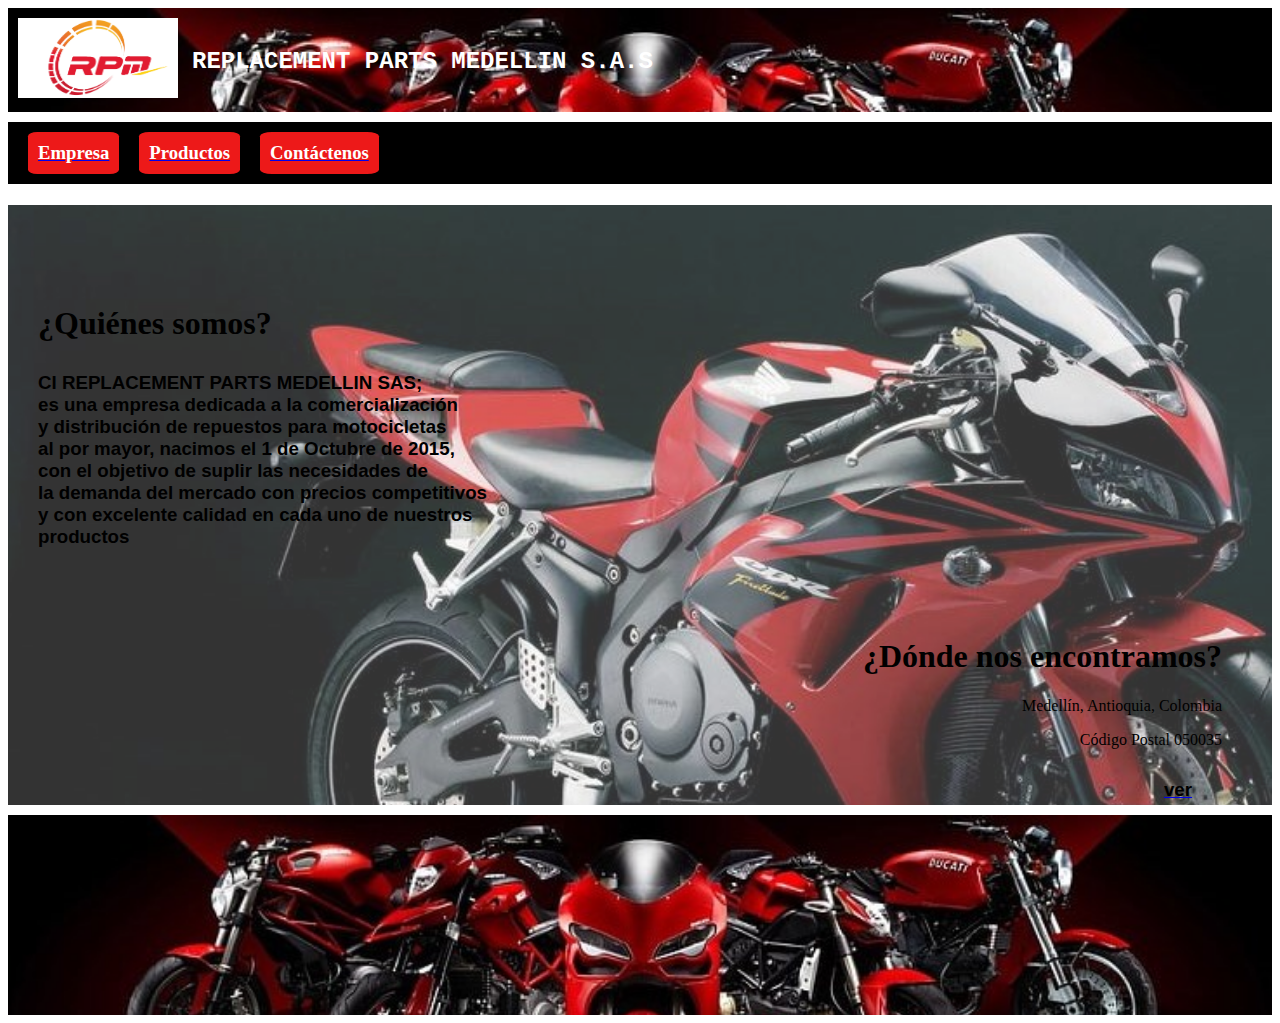
<file: index.html>
<!DOCTYPE html>
<html lang="en">
<head>
    <meta charset="UTF-8">
    <meta name="viewport" content="width=device-width, initial-scale=1.0">
    <title>Pagina Principal</title>
    <link rel="stylesheet" href="css/principal.css">
</head>
<body>
    <header>
        <img src="fotos/logo.PNG" alt="" height="80px" width="160px">
        <h2>REPLACEMENT PARTS MEDELLIN S.A.S</h2>
    </header>
            
    <div class="cuerpo">      
        <div class="navegacion">
            <a href="index.html"><h3>Empresa</h3></a>
            <a href="/html/productos.html"><h3>Productos</h3></a>
            <a href="/html/contactar.html"><h3>Contáctenos</h3></a>
        </div>
    </div>


    <div class="descripcion">
        <h1>¿Quiénes somos?</h1>
        <h3>CI REPLACEMENT PARTS MEDELLIN SAS; <br>
            es una empresa dedicada a la comercialización 
            <br>y distribución de repuestos para motocicletas 
            <br>al por mayor, nacimos el 1 de Octubre de 2015, 
            <br>con el objetivo de suplir las necesidades de 
            <br>la demanda del mercado con precios competitivos 
            <br>y con excelente calidad en cada uno de nuestros 
            <br>productos</h3>

            <div class="ubicacion">
                <h1>¿Dónde nos encontramos?</h1>
                <p>Medellín, Antioquia, Colombia </p>
                <p>Código Postal 050035</p>
                <a target="_blank" href="https://www.google.com/maps/place/Medell%C3%ADn,+Antioquia/@6.2443677,-75.6636143,12z/data=!3m1!4b1!4m6!3m5!1s0x8e4428dfb80fad05:0x42137cfcc7b53b56!8m2!3d6.2476376!4d-75.5658153!16zL20vMDF4XzZz?hl=es&entry=ttu"><h3>ver</h3></a>
            </div>
    </div>


    <footer>

    </footer>
</body>
</html>
</file>
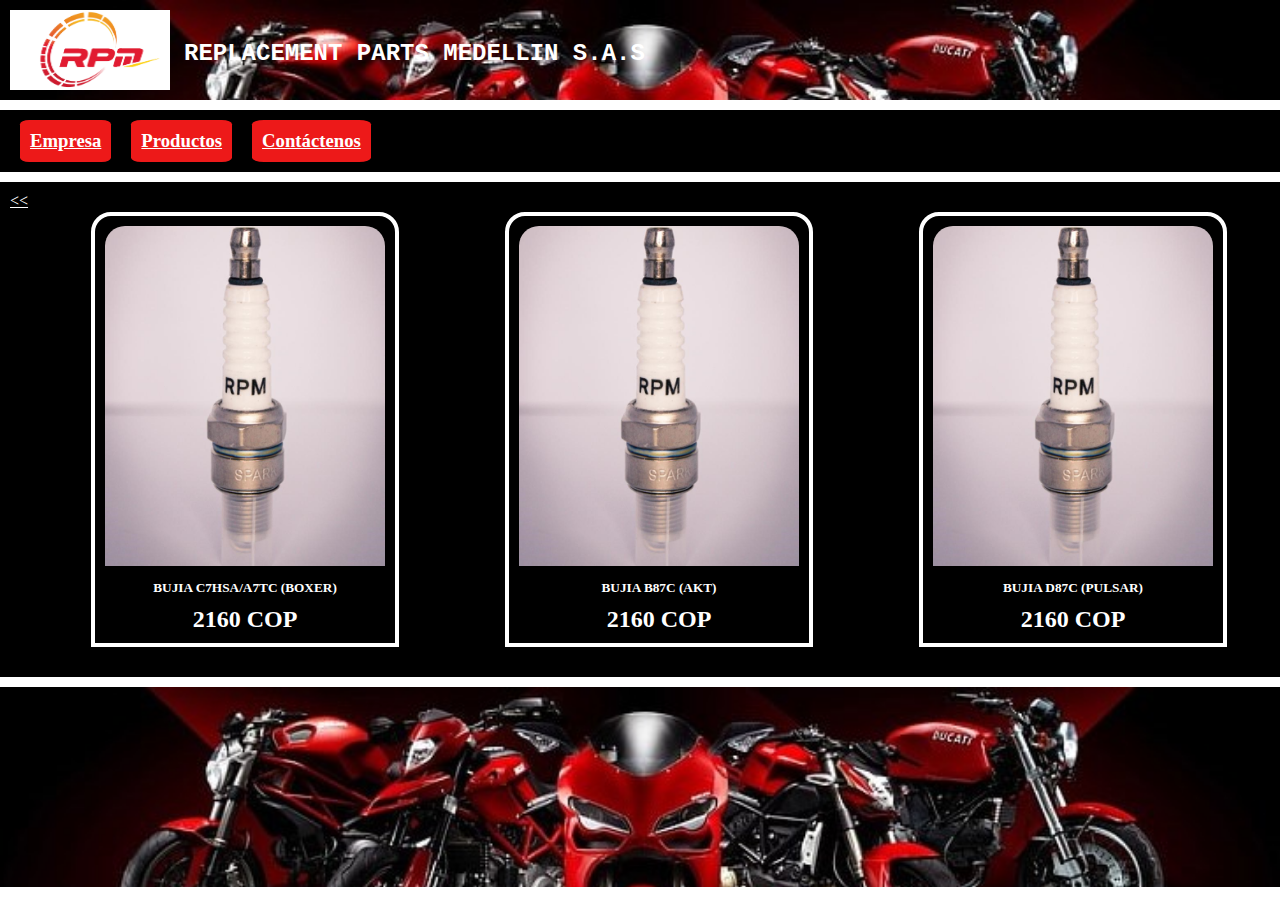
<file: html/bujias.html>
<!DOCTYPE html>
<html lang="en">
<head>
    <meta charset="UTF-8">
    <meta name="viewport" content="width=device-width, initial-scale=1.0">
    <title>Bujias</title>
    <link rel="stylesheet" href="/css/bujias.css">
</head>
<body>
    <header>
        <img src="/fotos/logo.PNG" alt="" height="80px" width="160px">
        <h2>REPLACEMENT PARTS MEDELLIN S.A.S</h2>
    </header>

    <div class="cuerpo">
        <div class="navegacion">
            <a href="/index.html"><h3>Empresa</h3></a>
            <a href="/html/productos.html"><h3>Productos</h3></a>
            <a href="/html/contactar.html"><h3>Contáctenos</h3></a>
        </div>
    </div>

    <div class="productos">

        <a href="/html/productos.html"><<</a>
        <div class="producto">
            <img src="/fotos/p1.jpg" alt="1">
            <div class="info">
                <h5>BUJIA C7HSA/A7TC (BOXER)</h5>
                <h2>2160 COP</h2>
            </div>
        </div>

        <div class="producto">
            <img src="/fotos/p1.jpg" alt="1">
            <div class="info">
                <h5>BUJIA B87C (AKT)</h5>
                <h2>2160 COP</h2>
            </div>
        </div>

        <div class="producto">
            <img src="/fotos/p1.jpg" alt="1">
            <div class="info">
                <h5>BUJIA D87C (PULSAR)</h5>
                <h2>2160 COP</h2>
            </div>
        </div>

    </div>

    <footer>
        <a href=""></a>
    </footer>
    
</body>
</html>
</file>
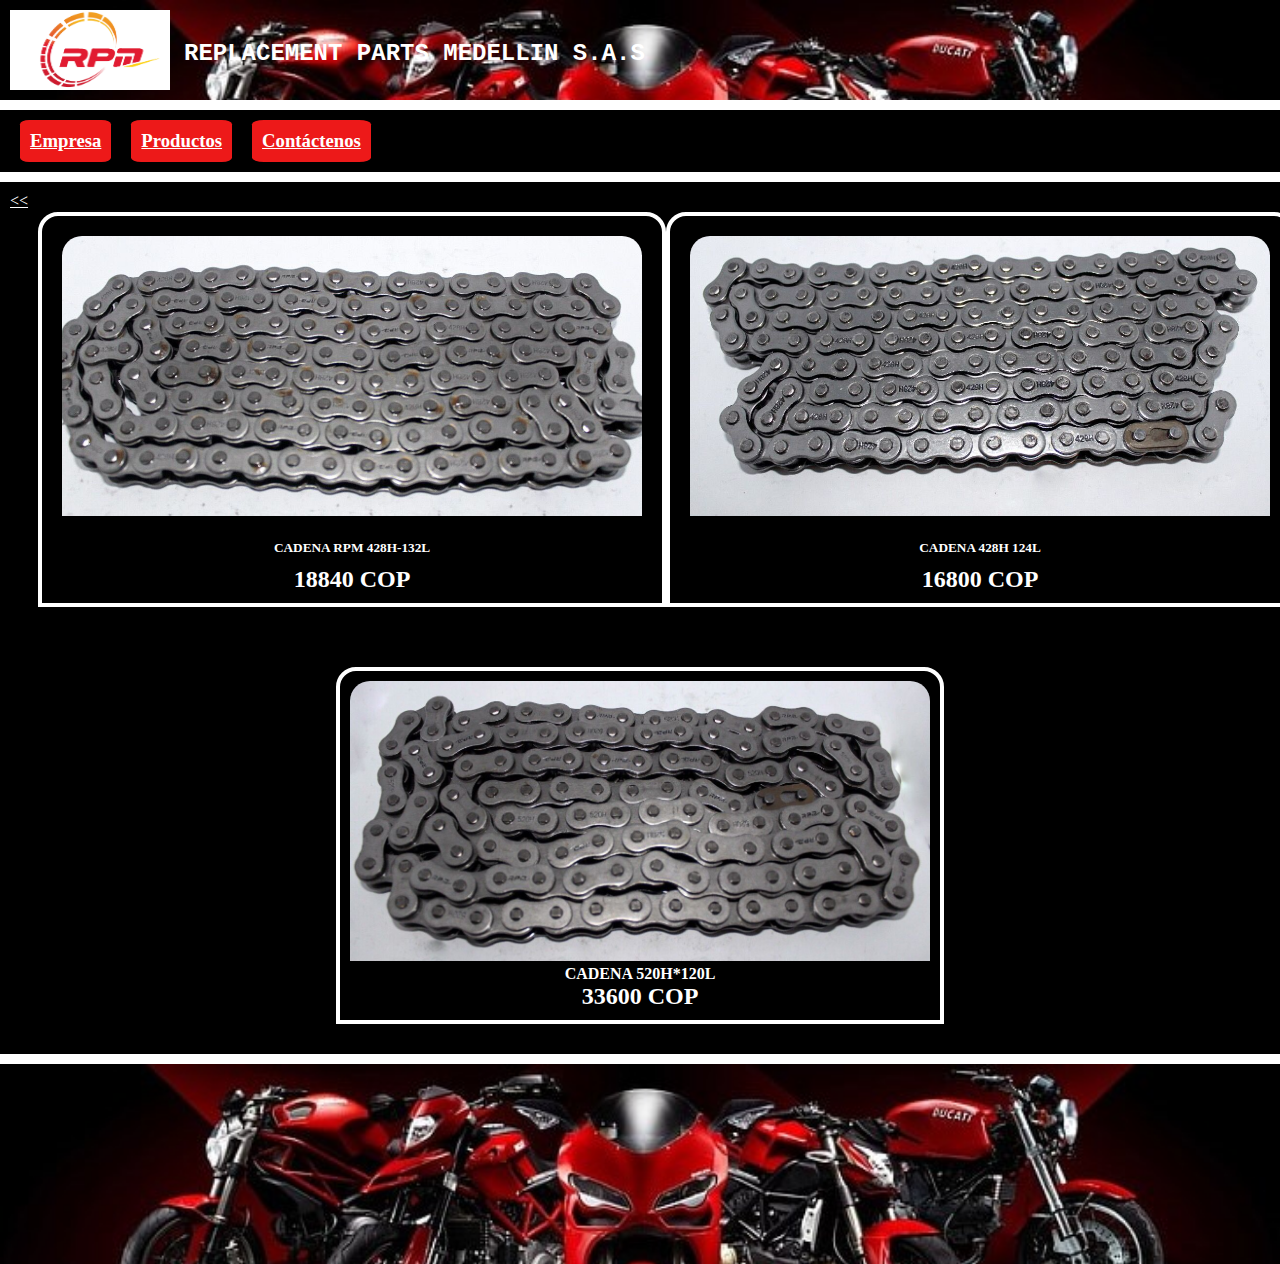
<file: html/cadenas.html>
<!DOCTYPE html>
<html lang="en">
<head>
    <meta charset="UTF-8">
    <meta name="viewport" content="width=device-width, initial-scale=1.0">
    <title>Cadenas</title>
    <link rel="stylesheet" href="/css/cadenas.css">
</head>
<body>
   
    <header>
        <img src="/fotos/logo.PNG" alt="" height="80px" width="160px">
        <h2>REPLACEMENT PARTS MEDELLIN S.A.S</h2>
    </header>

    <div class="cuerpo">
        <div class="navegacion">
            <a href="/index.html"><h3>Empresa</h3></a>
            <a href="/html/productos.html"><h3>Productos</h3></a>
            <a href="/html/contactar.html"><h3>Contáctenos</h3></a>
        </div>
    </div>

    <div class="productos">
        <a href="/html/productos.html"><<</a>
        <div class="producto">
            <img src="/fotos/p21.jpg" alt="9">
            <div class="info">
                <h5>CADENA RPM 428H-132L</h5>
                <h2>18840 COP</h2>
            </div>
        </div>
        <div class="producto">
            <img src="/fotos/p22.jpg" alt="10">
            <div class="info">
                <h5>CADENA 428H 124L</h5>
                <h2>16800 COP</h2>
            </div>
        </div>
    </div> 

    <div class="productos2">
        <div class="producto">
            <img src="/fotos/p23.jpg" alt="11">
            <div class="info">
                <h4>CADENA 520H*120L</h4>
                <h2>33600 COP</h2>
            </div>
        </div>
    </div>

    <footer>
        <a href=""></a>
    </footer>
    
</body>
</html>
</file>
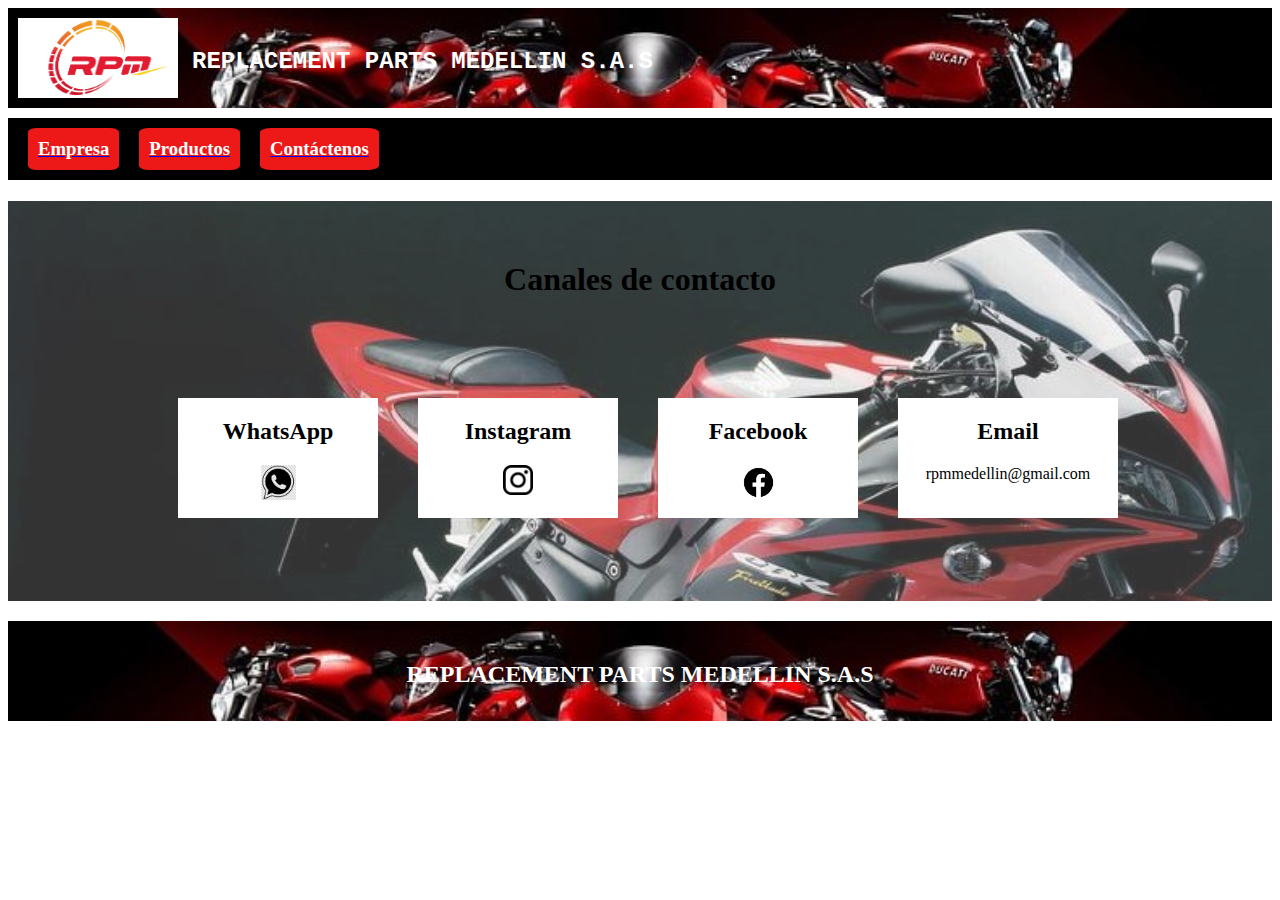
<file: html/contactar.html>
<!DOCTYPE html>
<html lang="en">
<head>
    <meta charset="UTF-8">
    <meta name="viewport" content="width=device-width, initial-scale=1.0">
    <title>Contactar</title>
    <link rel="stylesheet" href="/css/contactar.css">
</head>
<body>
    <header>
        <img src="/fotos/logo.PNG" alt="" height="80px" width="160px">
        <h2>REPLACEMENT PARTS MEDELLIN S.A.S</h2>
    </header>

    <div class="cuerpo">
        <div class="navegacion">
            <a href="/index.html"><h3>Empresa</h3></a>
            <a href="/html/productos.html"><h3>Productos</h3></a>
            <a href="/html/contactar.html"><h3>Contáctenos</h3></a>
        </div>
    </div>   

    <div class="contactar">
        <h1>Canales de contacto</h1>

        <div class="contactos">
            <div class="c1">
                <h2>WhatsApp</h2>
                <a target="_blank" href="https://l.instagram.com/?u=https%3A%2F%2Fwa.link%2F7qqv25&e=AT2gsnVJT0FTCMivZV_489XU_evOWuewvk8Ks_ocG6OZa-qwCpDfI_yYES3dnuNdgKg3t5YgyPvVUymidajZKhlMAjqM5-F9"><img src="/fotos/whatsapp.png" alt="" height="35px" width="35px"></a>
            </div>

            <div class="c2">
                <h2>Instagram</h2>
                <a target="_blank" href="https://www.instagram.com/rpm_medellin/"><img src="/fotos/instagram.png" alt="" height="30px" width="30px"></a>
            </div>

            <div class="c3">
                <h2>Facebook</h2>
                <a target="_blank" href="https://www.facebook.com/profile.php?id=100089378544528"><img src="/fotos/facebook.png" alt="" height="35px" width="35px"></a>
            </div>

            <div class="c4">
                <h2>Email</h2>
                <p>rpmmedellin@gmail.com</p>
            </div>
            
        </div>
    </div>


    <footer>
        <h2>REPLACEMENT PARTS MEDELLIN S.A.S</h2>
    </footer>
    
</body>
</html>
</file>
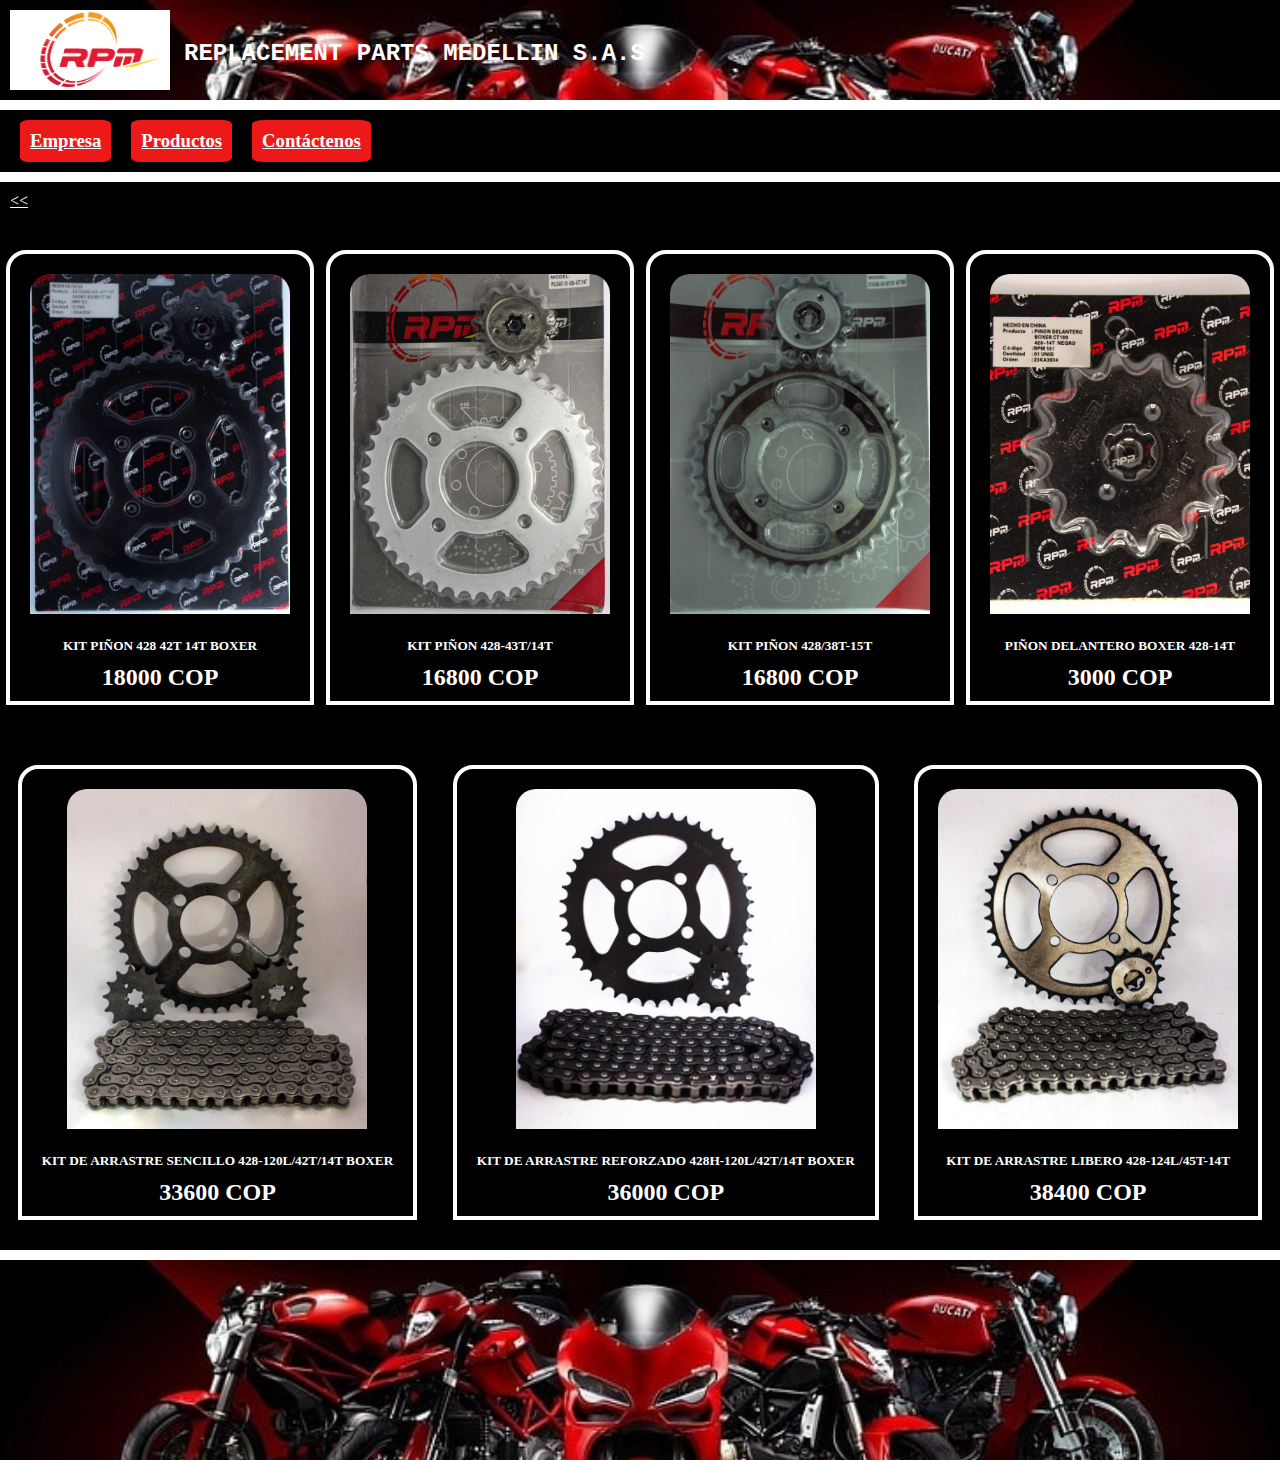
<file: html/kits.html>
<!DOCTYPE html>
<html lang="en">
<head>
    <meta charset="UTF-8">
    <meta name="viewport" content="width=device-width, initial-scale=1.0">
    <title>Kits</title>
    <link rel="stylesheet" href="/css/kits.css">
</head>
<body>
    <header>
        <img src="/fotos/logo.PNG" alt="" height="80px" width="160px">
        <h2>REPLACEMENT PARTS MEDELLIN S.A.S</h2>
    </header>
    
    <div class="cuerpo">
        <div class="navegacion">
            <a href="/index.html"><h3>Empresa</h3></a>
            <a href="/html/productos.html"><h3>Productos</h3></a>
            <a href="/html/contactar.html"><h3>Contáctenos</h3></a>
        </div>
    </div>
    
    <div class="productos">
        <a href="/html/productos.html"><<</a>
        <div class="fila1">
            <div class="producto">
                <img src="/fotos/p26.jpg">
                <div class="info">
                    <h5>KIT PIÑON 428 42T 14T BOXER</h5>
                    <h2>18000 COP</h2>
                </div>
            </div>
    
            <div class="producto">
                <img src="/fotos/p27.jpg">
                <div class="info">
                    <h5>KIT PIÑON 428-43T/14T</h5>
                    <h2>16800 COP</h2>
                </div>
            </div>
    
            <div class="producto">
                <img src="/fotos/p28.jpg">
                <div class="info">
                    <h5>KIT PIÑON 428/38T-15T</h5>
                    <h2>16800 COP</h2>
                </div>
            </div>
    
            <div class="producto">
                <img src="/fotos/p32.jpg">
                <div class="info">
                    <h5>PIÑON DELANTERO BOXER 428-14T</h5>
                    <h2>3000 COP</h2>
                </div>
            </div>    
        </div>
        
        <div class="fila2">
            <div class="producto">
                <img src="/fotos/p29.jpg">
                <div class="info">
                    <h5>KIT DE ARRASTRE SENCILLO 428-120L/42T/14T BOXER</h5>
                    <h2>33600 COP</h2>
                </div>
            </div>
    
            <div class="producto">
                <img src="/fotos/p30.jpg" alt="9">
                <div class="info">
                    <h5>KIT DE ARRASTRE REFORZADO 428H-120L/42T/14T BOXER</h5>
                    <h2>36000 COP</h2>
                </div>
            </div>
    
            <div class="producto">
                <img src="/fotos/p31.jpg" alt="9">
                <div class="info">
                    <h5>KIT DE ARRASTRE LIBERO 428-124L/45T-14T</h5>
                    <h2>38400 COP</h2>
                </div>
            </div> 
        </div>
        
    </div> 

    <footer>
        <a href=""></a>
    </footer>
    
</body>
</html>
</file>
<file: css/principal.css>
header {
    position: relative;
    background-image:url(/fotos/fondo2.jpg);
    background-size: cover;
    background-repeat: no-repeat;
    align-items: center;
    margin: auto;
}



header img {
    margin: 10px;
}

header h2{
    display: inline-block;
    vertical-align: top;
    margin-top: 40px;
    font-family: 'Courier New', Courier, monospace;
    color: white;
}


.cuerpo {
    background-color: black;
    color: white;
}

.navegacion{
    margin: 10px;
    display: flex;
    flex-direction: row;
}

.navegacion a{
    margin: 10px;
    background-color: #ED1919;
    display: flex;
    border-radius: 10%;
}


.navegacion h3{
    margin: 10px;
    color: white;
}

.descripcion {
    position: relative;
    color: black;
    height: 600px;
}

.descripcion::before {
    content: "";
    position: absolute;
    top: 0;
    right: 0;
    bottom: 0;
    left: 0;
    background: url(/fotos/fondo.jpg);
    background-size: cover;
    background-repeat: no-repeat;
    opacity: 0.8; 
    z-index: -1; 
}


.descripcion h1{
    padding-top: 100px;
    padding-left: 30px;
    opacity: 100%;
}

.descripcion h3{
    font-family: 'Gill Sans', 'Gill Sans MT', Calibri, 'Trebuchet MS', sans-serif;
    margin: 30px;
}
.ubicacion{
    color: black;
    text-align: end;
    height: 200px;
    padding-right: 50px;
}


.ubicacion h1{
    padding-top: 60px;
}

.ubicacion h3{
    color: black;
}

footer{
    background-image: url(/fotos/fondo2.jpg);
    background-size: cover;
    background-repeat: no-repeat;
    height: 200px;
    margin-top: 10px;
}

.productos a{
    margin: 10px;
}
</file>
<file: css/bujias.css>
*{
    margin: 0;
    padding: 0;
    box-sizing: border-box;
    color: white;
}

header{
    background-image: url(/fotos/fondo2.jpg);
    background-size: cover;
    background-repeat: no-repeat;
    align-items: center;
    margin: auto;
}

header img {
    margin: 10px;
    display: inline-block;
    vertical-align: top;
}

header h2{
    display: inline-block;
    vertical-align: top;
    margin-top: 40px;
    font-family: 'Courier New', Courier, monospace;
    color: white;
}

.productos img{
    width: 280px;
    height: 340px;
    object-fit: cover;
    border-radius: 20px 20px 0px 0px;
}

.productos a{
    margin: 10px;
}

.productos h5{
    margin: 10px;
}

.cuerpo {
    background-color: black;
    color: white;
}

.navegacion{
    margin: 10px;
    display: flex;
    flex-direction: row;
}

.navegacion a{
    margin: 10px;
    background-color: #ED1919;
    display: flex;
    border-radius: 10%;
}


.navegacion h3{
    margin: 10px;
    color: white;
}

.productos{
    display: flex;
    flex-direction: row;
    background-color: black;
}

.producto{
    margin: auto;
    text-align: center;
    border: 4px solid white;
    border-radius: 20px 20px 0px 0px;
    align-content: center;
    margin-bottom: 30px;
    margin-top: 30px;
    padding: 10px;

}

footer{
    background-image: url(/fotos/fondo2.jpg);
    background-size: cover;
    background-repeat: no-repeat;
    height: 200px;
    margin-top: 10px;
}
</file>
<file: css/cadenas.css>
*{
    margin: 0;
    padding: 0;
    box-sizing: border-box;
    color: white;
}

header{
    background-image: url(/fotos/fondo2.jpg);
    background-size: cover;
    background-repeat: no-repeat;
    align-items: center;
    margin: auto;
}

header img {
    margin: 10px;
    display: inline-block;
    vertical-align: top;
}

header h2{
    display: inline-block;
    vertical-align: top;
    margin-top: 40px;
    font-family: 'Courier New', Courier, monospace;
    color: white;
}

.productos img{
    width: 580px;
    height: 280px;
    object-fit: cover;
    border-radius: 20px 20px 0px 0px;
    margin: 10px;
}

.productos2 img{
    width: 580px;
    height: 280px;
    object-fit: cover;
    border-radius: 20px 20px 0px 0px;
}

.productos a{
    margin: 10px;
}
.cuerpo {
    background-color: black;
    color: white;
}

.navegacion{
    margin: 10px;
    display: flex;
    flex-direction: row;
}

.navegacion a{
    margin: 10px;
    background-color: #ED1919;
    display: flex;
    border-radius: 10%;
}


.navegacion h3{
    margin: 10px;
    color: white;
}

.productos{
    display: flex;
    flex-direction: row;
    background-color: black;
}

.productos h5{
    margin: 10px;
}

.productos2{
    display: flex;
    flex-direction: row;
    background-color: black;
}

.productos2 h5{
    margin: 10px;
}

.producto{
    margin: auto;
    text-align: center;
    border: 4px solid white;
    border-radius: 20px 20px 0px 0px;
    align-content: center;
    margin-bottom: 30px;
    margin-top: 30px;
    padding: 10px;

}

footer{
    background-image: url(/fotos/fondo2.jpg);
    background-size: cover;
    background-repeat: no-repeat;
    height: 200px;
    margin-top: 10px;
}
</file>
<file: css/contactar.css>
header{
    background-image: url(/fotos/fondo2.jpg);
    background-size: cover;
    background-repeat: no-repeat;
    align-items: center;
    margin: auto;
}

header img {
    margin: 10px;
    display: inline-block;
    vertical-align: top;
}

header h2{
    display: inline-block;
    vertical-align: top;
    margin-top: 40px;
    font-family:'Courier New', Courier, monospace;
    color: white;
}

.cuerpo {
    background-color: black;
    color: white;
}

.navegacion{
    margin: 10px;
    display: flex;
    flex-direction: row;
}

.navegacion a{
    margin: 10px;
    background-color: #ED1919;
    display: flex;
    border-radius: 10%;
}


.navegacion h3{
    margin: 10px;
    color: white;
}


.contactar {
    position: relative;
    color: black;
    height: 400px;
    text-align: center;
}

.contactar::before {
    content: "";
    position: absolute;
    top: 0;
    right: 0;
    bottom: 0;
    left: 0;
    background: url(/fotos/fondo.jpg);
    background-size: cover;
    background-repeat: no-repeat;
    opacity: 0.8; 
    z-index: -1; 
}

.contactar h1{
    padding-top: 60px;
}

.contactos{
    margin: auto;
    display: flex;
    flex-direction: row;
    margin: 20px;
    align-items: center;
    margin-left: 150px;
    margin-top: 50px;
}

.c1{
    margin: 20px;
    background-color: white;
    color: black;
    height: 120px;
    width: 200px;
    margin-top: 50px;
}

.c2{
    margin: 20px;
    background-color: white;
    color: black;
    height: 120px;
    width: 200px;
    margin-top: 50px;
}

.c3{
    margin: 20px;
    background-color: white;
    color: black;
    height: 120px;
    width: 200px;
    margin-top: 50px;
}

.c4{
    margin: 20px;
    background-color: white;
    color: black;
    height: 120px;
    width: 220px;
    margin-top: 50px;
}

footer{
    background-image: url(/fotos/fondo2.jpg);
    background-size: cover;
    background-repeat: no-repeat;
    height: 100px;
    margin-top: 10px;
}

footer h2{
    padding: 40px;
    text-align: center;
    color: white;
}
</file>
<file: css/kits.css>
*{
    margin: 0;
    padding: 0;
    box-sizing: border-box;
    color: white;
}

header{
    background-image: url(/fotos/fondo2.jpg);
    background-size: cover;
    background-repeat: no-repeat;
    align-items: center;
    margin: auto;
}

header img {
    margin: 10px;
    display: inline-block;
    vertical-align: top;
}

header h2{
    display: inline-block;
    vertical-align: top;
    margin-top: 40px;
    font-family: 'Courier New', Courier, monospace;
    color: white;
}

.fila1 img{
    width: 260px;
    height: 340px;
    object-fit: cover;
    border-radius: 20px 20px 0px 0px;
    margin: 10px;
}

.fila2 img{
    width: 300px;
    height: 340px;
    object-fit: cover;
    border-radius: 20px 20px 0px 0px;
    margin: 10px;
}

.productos a{
    margin: 10px;
}

.cuerpo {
    background-color: black;
    color: white;
}

.navegacion{
    margin: 10px;
    display: flex;
    flex-direction: row;
}

.navegacion a{
    margin: 10px;
    background-color: #ED1919;
    display: flex;
    border-radius: 10%;
}


.navegacion h3{
    margin: 10px;
    color: white;
}

.productos{
    display: flex;
    flex-direction: column;
    background-color: black;
}

.productos h5{
    margin: 10px;
}


.producto{
    margin: auto;
    text-align: center;
    border: 4px solid white;
    border-radius: 20px 20px 0px 0px;
    align-content: center;
    margin-bottom: 30px;
    margin-top: 30px;
    padding: 10px;
}

.fila1{
    display: flex;
    flex-direction: row;
}


.fila2{
    display: flex;
    flex-direction: row;
}

footer{
    background-image: url(/fotos/fondo2.jpg);
    background-size: cover;
    background-repeat: no-repeat;
    height: 200px;
    margin-top: 10px;
}
</file>
